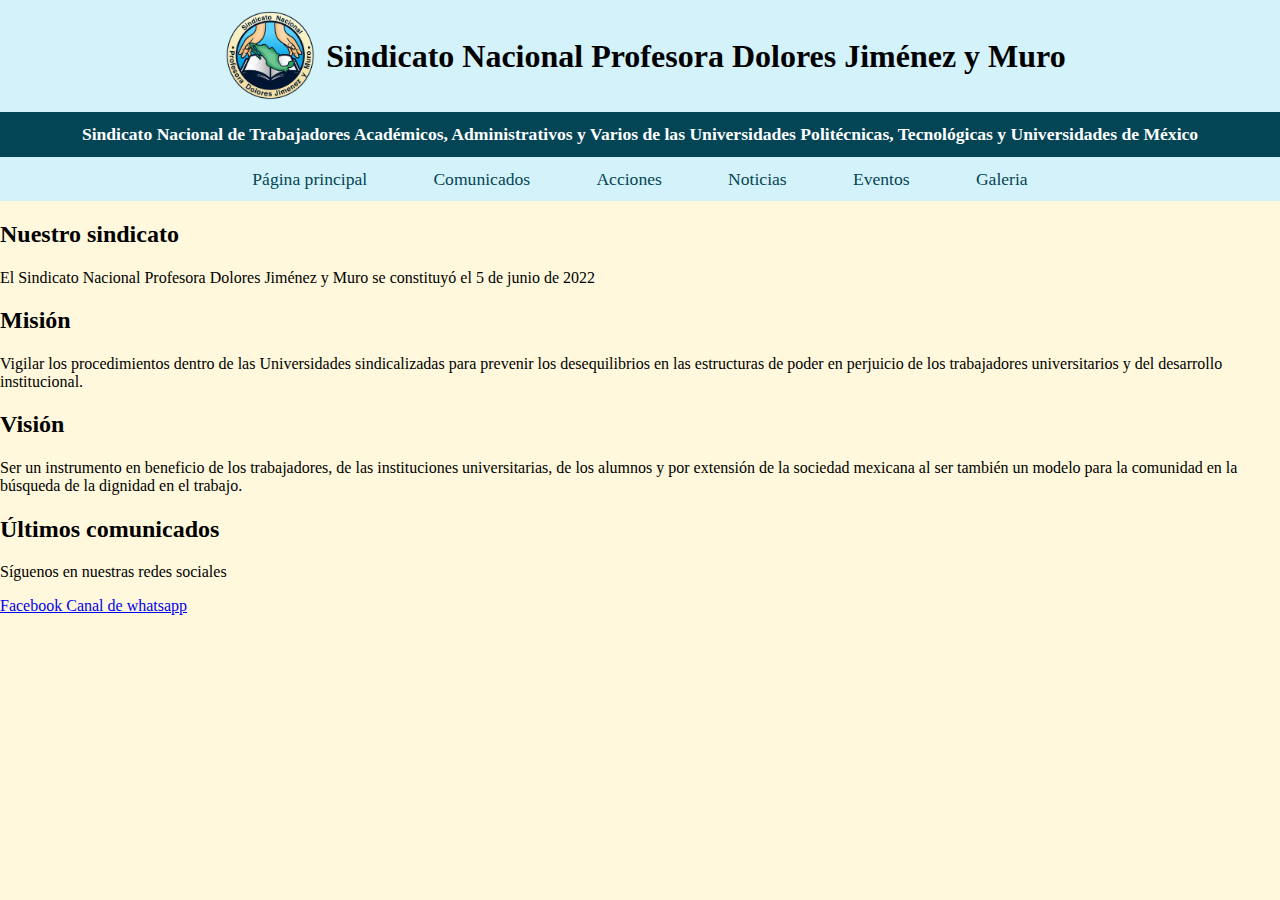
<file: index.html>
<!DOCTYPE html>
<html lang="es">
<head>
    <meta charset="UTF-8">
    <meta name="viewport" content="width=device-width, initial-scale=1.0">
    <title>Sindicato Nacional Profesora Dolores Jiménez y Muro</title>
    <link rel="preload" href="css/normalize.css" as="style">
    <link rel="stylesheet" href="css/normalize.css">
    <link rel="preload" href="css/styles.css" as="style">
    <link rel="stylesheet" href="css/styles.css">
</head>
<body>

    <header>   
        <img src="img/Logo.png" alt="" class="logo"> 
        <h1 class="encabezado"> Sindicato Nacional Profesora Dolores Jiménez y Muro </h1> 
    </header>

    <section>
        <h3 class="encabezado2"> Sindicato Nacional de Trabajadores Académicos, Administrativos y Varios de las Universidades Politécnicas, Tecnológicas y Universidades de México </h3> </section>
    
    <section class="nav_background"> <nav class="nav_principal container"> 
        <a href="index.html"> Página principal </a>
        <a href="comunicados.html"> Comunicados </a>
        <a href="acciones.html"> Acciones </a>
        <a href="noticias.html"> Noticias </a>
        <a href="eventos.html"> Eventos </a>
        <a href="galeria.html"> Galeria </a> </nav></section>

    <section> <h2> Nuestro sindicato </h2>
    <p> El Sindicato Nacional Profesora Dolores Jiménez y Muro se constituyó el 5 de junio de 2022 </p> </section>

    <section>
        <h2> Misión </h2>
        <p> Vigilar los procedimientos dentro de las Universidades sindicalizadas para prevenir los desequilibrios en las estructuras de poder en perjuicio de los trabajadores universitarios y del desarrollo institucional. </p> </section>
    
    <section>
        <h2> Visión </h2>
        <p> Ser un instrumento en beneficio de los trabajadores, de las instituciones universitarias, de los alumnos y por extensión de la sociedad mexicana al ser también un modelo para la comunidad en la búsqueda de la dignidad en el trabajo. </p>     </section>

    <section> 
        <h2> Últimos comunicados </h2> 
    </section>

    <footer>
        <p> Síguenos en nuestras redes sociales </p> 
        <a href="https://www.facebook.com/profile.php?id=100092730621606"> Facebook </a>
        <a href="https://whatsapp.com/channel/0029VaZXhLgDeON3XEcEO61n"> Canal de whatsapp </a> 
    </footer>



</body>
</html>
</file>
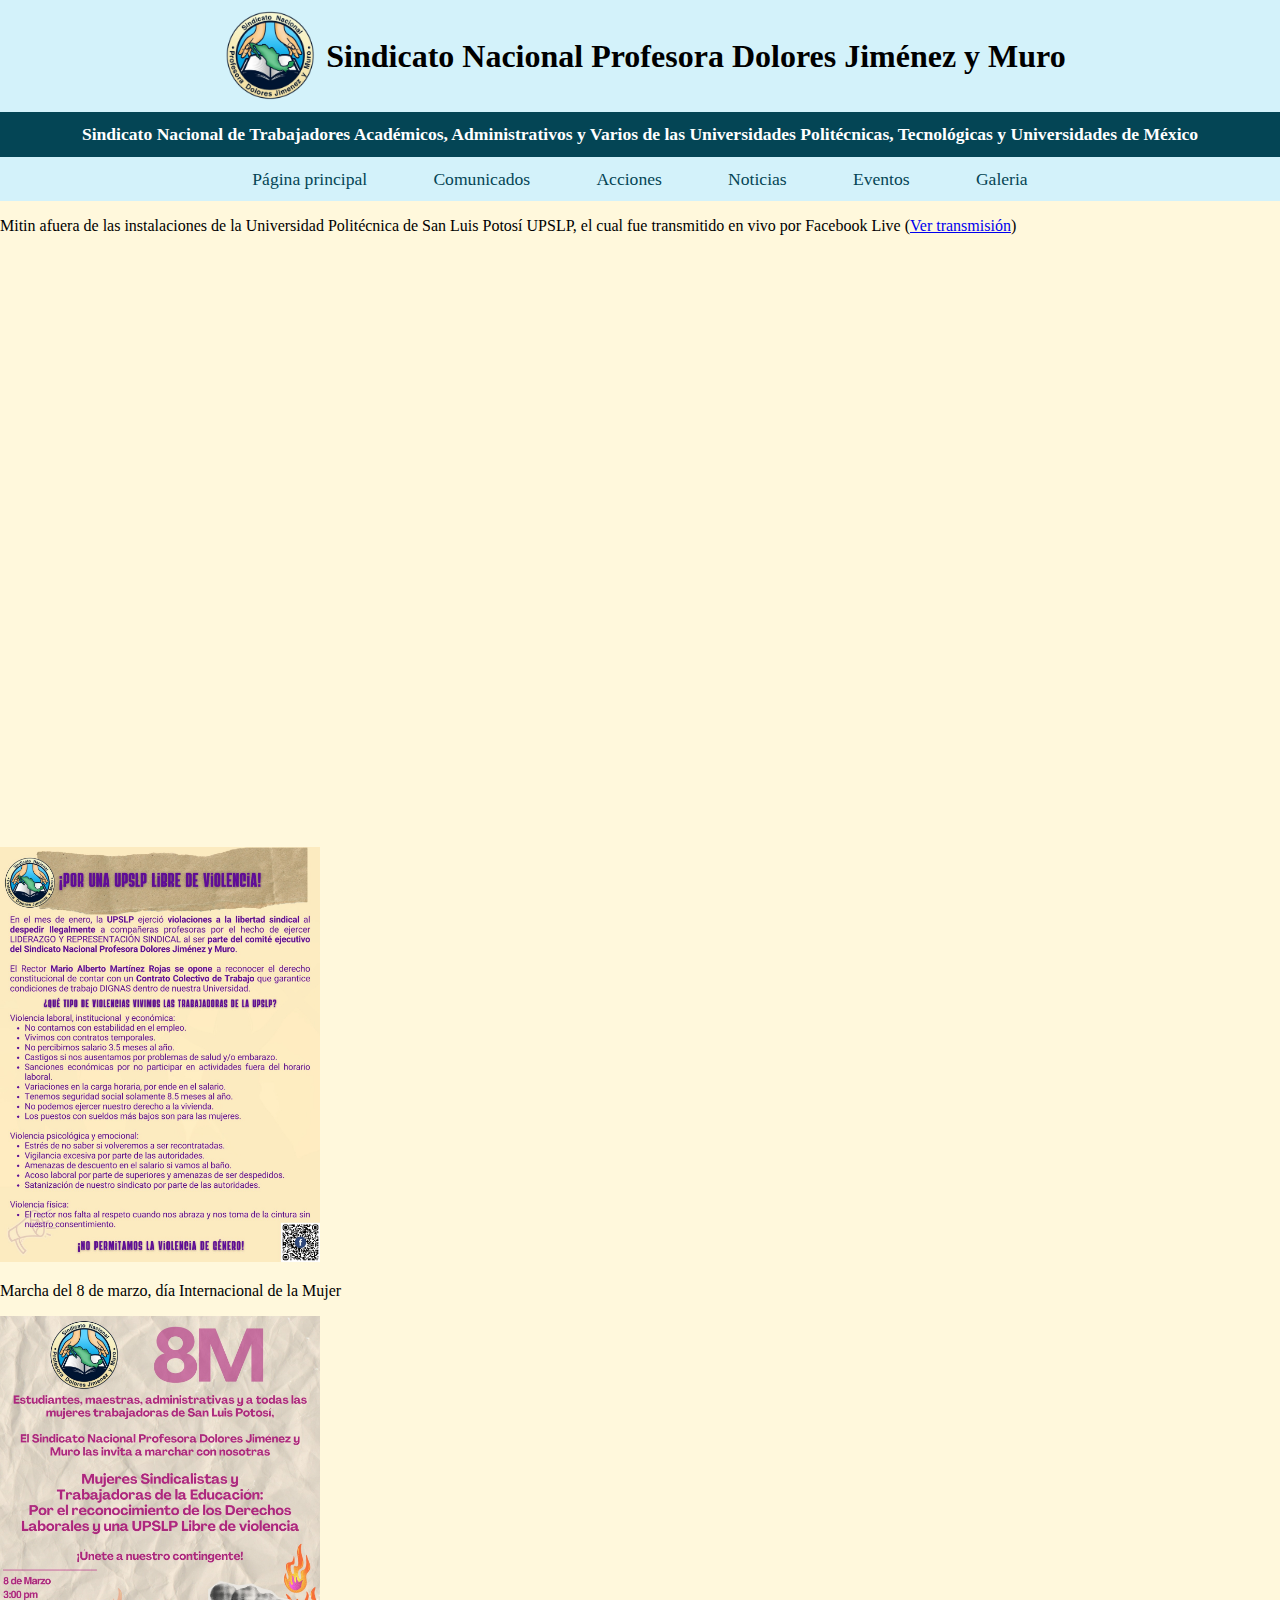
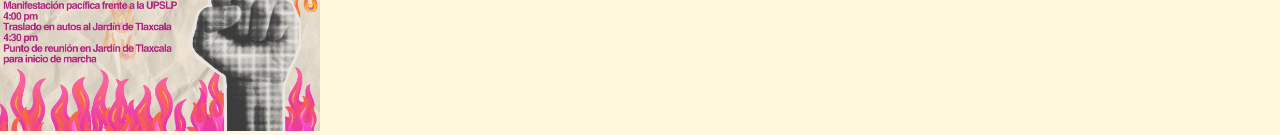
<file: acciones.html>
<!DOCTYPE html>
<html lang="es">
<head>
    <meta charset="UTF-8">
    <meta name="viewport" content="width=device-width, initial-scale=1.0">
    <title>Document</title>
    <link rel="preload" href="css/normalize.css" as="style">
    <link rel="stylesheet" href="css/normalize.css">
    <link rel="preload" href="css/styles.css" as="style">
    <link rel="stylesheet" href="css/styles.css">
</head>
<body>

    <header>   
        <img src="img/Logo.png" alt="" class="logo"> 
        <h1 class="encabezado"> Sindicato Nacional Profesora Dolores Jiménez y Muro </h1> 
    </header>

    <section>
        <h3 class="encabezado2"> Sindicato Nacional de Trabajadores Académicos, Administrativos y Varios de las Universidades Politécnicas, Tecnológicas y Universidades de México </h3> </section>

    <section class="nav_background"> <nav class="nav_principal container"> 
        <a href="index.html"> Página principal </a>
        <a href="comunicados.html"> Comunicados </a>
        <a href="acciones.html"> Acciones </a>
        <a href="noticias.html"> Noticias </a>
        <a href="eventos.html"> Eventos </a>
        <a href="galeria.html"> Galeria </a> </nav></section>
        
    <section> 
        <p>Mitin afuera de las instalaciones de la Universidad Politécnica de San Luis Potosí UPSLP, el cual fue transmitido en vivo por Facebook Live (<a href="https://fb.watch/rGABWENzKs/">Ver transmisión</a>)</p>
        <div>
        <iframe src="https://www.facebook.com/plugins/video.php?height=476&href=https%3A%2F%2Fwww.facebook.com%2F100092730621606%2Fvideos%2F1135488974474414%2F&show_text=true&width=267&t=0" width="267" height="591"  style="border:none;overflow:hidden" scrolling="no" frameborder="0" allowfullscreen="true" allow="autoplay; clipboard-write; encrypted-media; picture-in-picture; web-share" allowFullScreen="true"></iframe>
        <!-- <a href="galeria.html#mitin_8mar24"> Ver galería </a> --> </div>
        <img src="img/Mitin_8mar24.jpg" alt="" class="img_redu2">
    </section>

    <section>
        <p> Marcha del 8 de marzo, día Internacional de la Mujer </p>
        <!-- <a href="galeria.html#marcha_8mar24"> Ver galería </a> --> 
        <img src="img/8mar24.jpg" alt="" class="img_redu2">    </section>   

</body>
</html>
</file>
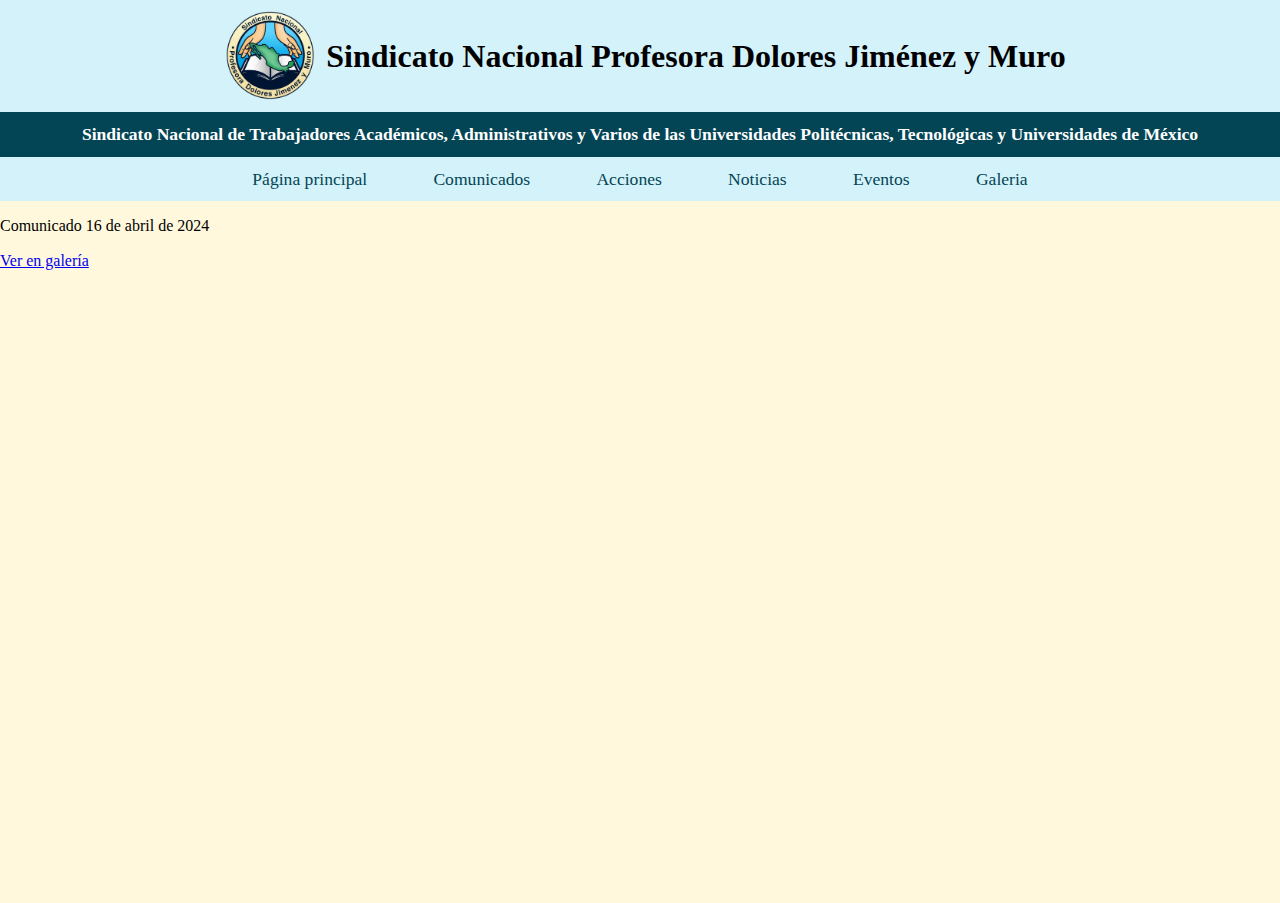
<file: comunicados.html>
<!DOCTYPE html>
<html lang="es">
<head>
    <meta charset="UTF-8">
    <meta name="viewport" content="width=device-width, initial-scale=1.0">
    <title>Document</title>
    <link rel="preload" href="css/normalize.css" as="style">
    <link rel="stylesheet" href="css/normalize.css">
    <link rel="preload" href="css/styles.css" as="style">
    <link rel="stylesheet" href="css/styles.css">
</head>
<body>

    <header>   
        <img src="img/Logo.png" alt="" class="logo">  
        <h1 class="encabezado"> Sindicato Nacional Profesora Dolores Jiménez y Muro </h1> 
    </header>

    <section>
        <h3 class="encabezado2"> Sindicato Nacional de Trabajadores Académicos, Administrativos y Varios de las Universidades Politécnicas, Tecnológicas y Universidades de México </h3> </section>

    <section class="nav_background"> <nav class="nav_principal container"> 
        <a href="index.html"> Página principal </a>
        <a href="comunicados.html"> Comunicados </a>
        <a href="acciones.html"> Acciones </a>
        <a href="noticias.html"> Noticias </a>
        <a href="eventos.html"> Eventos </a>
        <a href="galeria.html"> Galeria </a> </nav></section>


    <section>
        <p> Comunicado 16 de abril de 2024 </p>
        <a href="galeria.html#comunicados"> Ver en galería </a> 
        <div> <iframe src="https://www.facebook.com/plugins/post.php?href=https%3A%2F%2Fwww.facebook.com%2Fpermalink.php%3Fstory_fbid%3D320550147712670%26id%3D100092730621606&show_text=true&width=500&is_preview=true" width="500" height="628" style="border:none;overflow:hidden" scrolling="no" frameborder="0" allowfullscreen="true" allow="autoplay; clipboard-write; encrypted-media; picture-in-picture; web-share"></iframe> </div>
    </section>
    

</body>
</html>
</file>
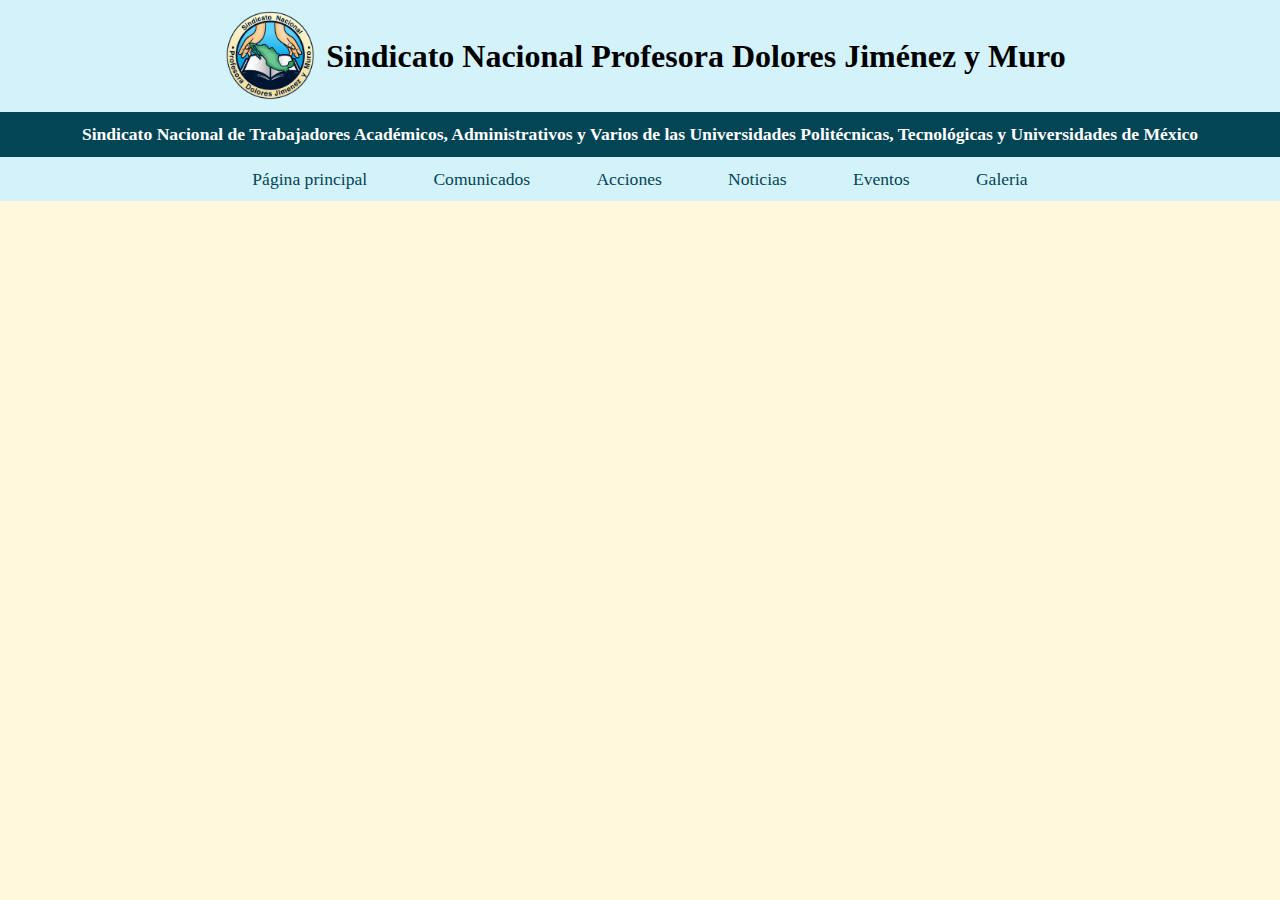
<file: documentacion.html>
<!DOCTYPE html>
<html lang="es">
<head>
    <meta charset="UTF-8">
    <meta name="viewport" content="width=device-width, initial-scale=1.0">
    <title>Document</title>
    <link rel="preload" href="css/normalize.css" as="style">
    <link rel="stylesheet" href="css/normalize.css">
    <link rel="preload" href="css/styles.css" as="style">
    <link rel="stylesheet" href="css/styles.css">
</head>
<body>
 
    <header>   
        <img src="img/Logo.png" alt="" class="logo">  
        <h1 class="encabezado"> Sindicato Nacional Profesora Dolores Jiménez y Muro </h1> 
    </header>

    <section>
        <h3 class="encabezado2"> Sindicato Nacional de Trabajadores Académicos, Administrativos y Varios de las Universidades Politécnicas, Tecnológicas y Universidades de México </h3> </section>


    <section class="nav_background"> <nav class="nav_principal container"> 
        <a href="index.html"> Página principal </a>
        <a href="comunicados.html"> Comunicados </a>
        <a href="acciones.html"> Acciones </a>
        <a href="noticias.html"> Noticias </a>
        <a href="eventos.html"> Eventos </a>
        <a href="galeria.html"> Galeria </a> </nav></section>


</body>
</html>
</file>
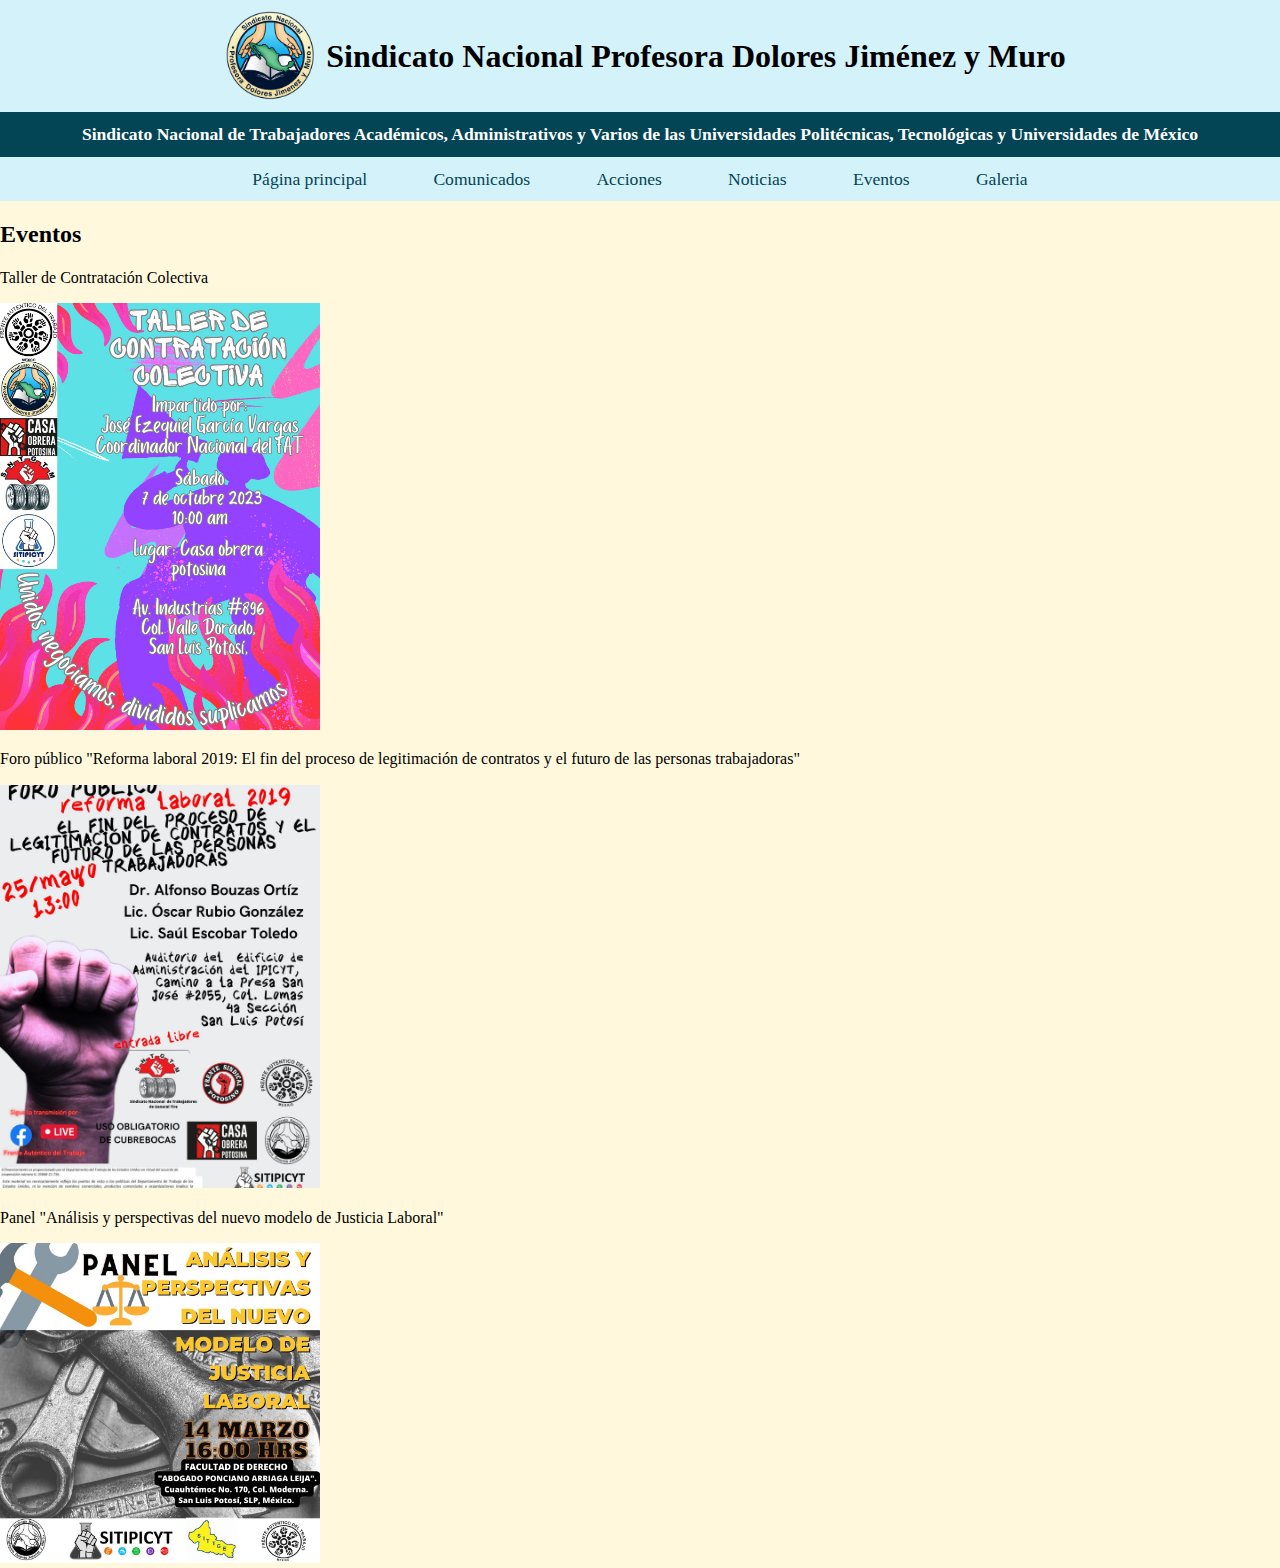
<file: eventos.html>
<!DOCTYPE html>
<html lang="es">
<head>
    <meta charset="UTF-8">
    <meta name="viewport" content="width=device-width, initial-scale=1.0">
    <title>Document</title>
    <link rel="preload" href="css/normalize.css" as="style">
    <link rel="stylesheet" href="css/normalize.css">
    <link rel="preload" href="css/styles.css" as="style">
    <link rel="stylesheet" href="css/styles.css">
</head>
<body>
 
    <header>   
        <img src="img/Logo.png" alt="" class="logo">  
        <h1 class="encabezado"> Sindicato Nacional Profesora Dolores Jiménez y Muro </h1> 
    </header>

    <section>
        <h3 class="encabezado2"> Sindicato Nacional de Trabajadores Académicos, Administrativos y Varios de las Universidades Politécnicas, Tecnológicas y Universidades de México </h3> </section>

    <section class="nav_background"> <nav class="nav_principal container"> 
        <a href="index.html"> Página principal </a>
        <a href="comunicados.html"> Comunicados </a>
        <a href="acciones.html"> Acciones </a>
        <a href="noticias.html"> Noticias </a>
        <a href="eventos.html"> Eventos </a>
        <a href="galeria.html"> Galeria </a> </nav></section>

    
    <h2> Eventos </h2> 

    <section> 
        <p> Taller de Contratación Colectiva </p>
        <img src="img/Taller_7oct23.jpeg" alt="" class="img_redu2"> 
    <!--    <a href="galeria.html#taller_7oct23"> Ver galería </a> -->
    </section>

    <section> 
        <p> Foro público "Reforma laboral 2019: El fin del proceso de legitimación de contratos y el futuro de las personas trabajadoras" </p>  
        <img src="img/Foro_25may23.jpg" alt="" class="img_redu2"> 
        <!--    <a href="galeria.html#foro_25may23"> Ver galería </a> -->
    </section>    

    <section> 
        <p> Panel "Análisis y perspectivas del nuevo modelo de Justicia Laboral" </p>
        <img src="img/Panel_14mar23.jpg" alt="" class="img_redu2"> 
        <!-- <a href="galeria.html#panel_14mar23"> Ver galería </a> -->
    </section>






</body>
</html>
</file>
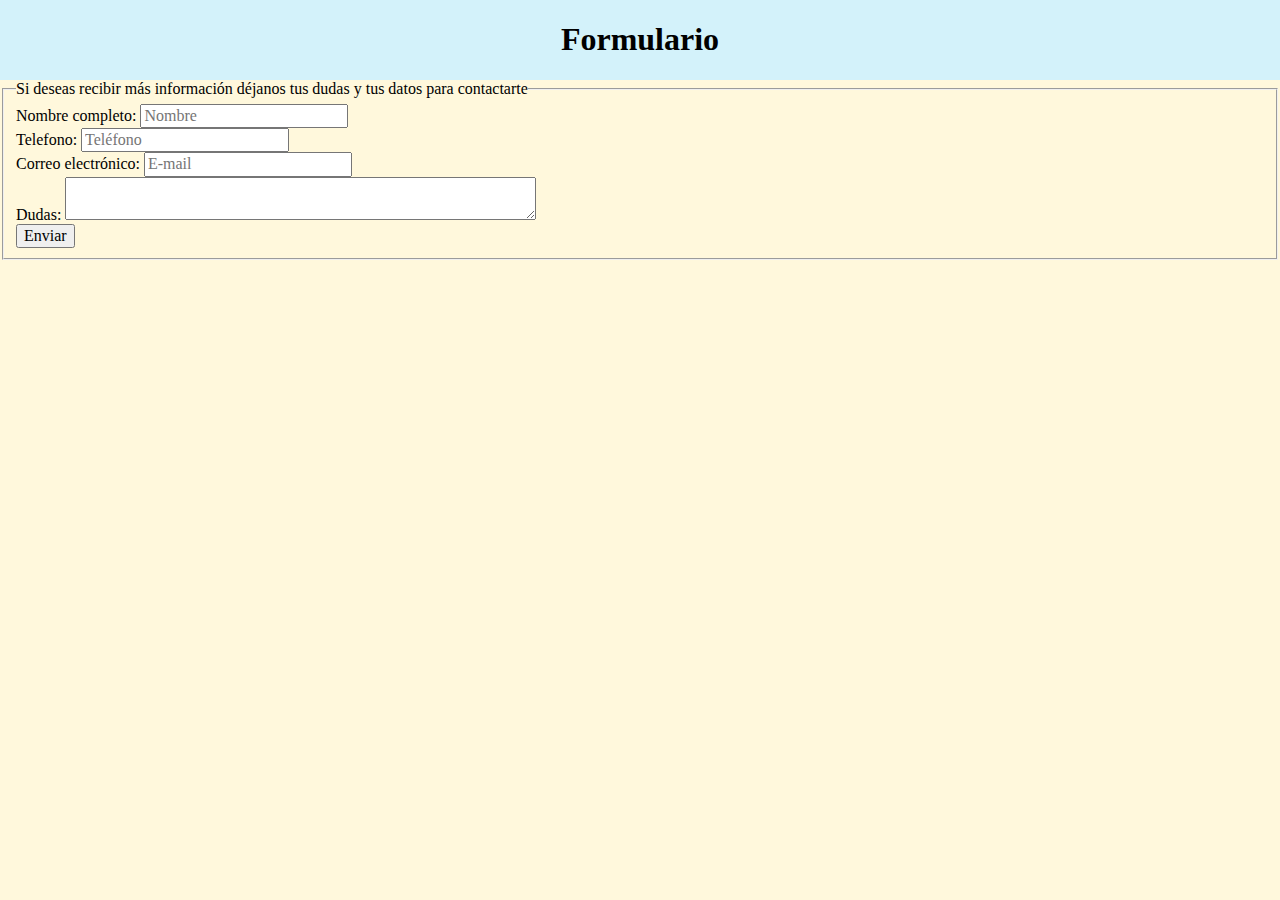
<file: formulario.html>
<!DOCTYPE html>
<html lang="es">
<head>
    <meta charset="UTF-8">
    <meta name="viewport" content="width=device-width, initial-scale=1.0">
    <title>Document</title>
    <link rel="preload" href="css/normalize.css" as="style">
    <link rel="stylesheet" href="css/normalize.css">
    <link rel="preload" href="css/styles.css" as="style">
    <link rel="stylesheet" href="css/styles.css">
</head>
<body>
    
    <header> <h1> Formulario </h1> </header>

    <section>  
        <form action="">  
            <fieldset> 
                <legend> Si deseas recibir más información déjanos tus dudas y tus datos para contactarte </legend>
                
                <div> <!-- Agrupar en "div" permite poner los campos de abajo hacia arriba en lugar de en la misma fila -->
                <label for=""> Nombre completo: </label>
                <input type="text"placeholder="Nombre">  </div>
                
                <div>
                <label for=""> Telefono: </label>
                <input type="tel" placeholder="Teléfono"> </div>

                <div>
                <label for=""> Correo electrónico: </label>
                <input type="email" placeholder="E-mail"> </div>

                <div>
                <label for=""> Dudas: </label>
                <textarea name="" id="" cols="50" rows="2"></textarea> </div>

                <div>
                <input type="submit" value="Enviar">
                <!-- <button> Enviar2 </button> -->  </div>

            </fieldset>
        </form>
    </section>

</body>
</html>
</file>
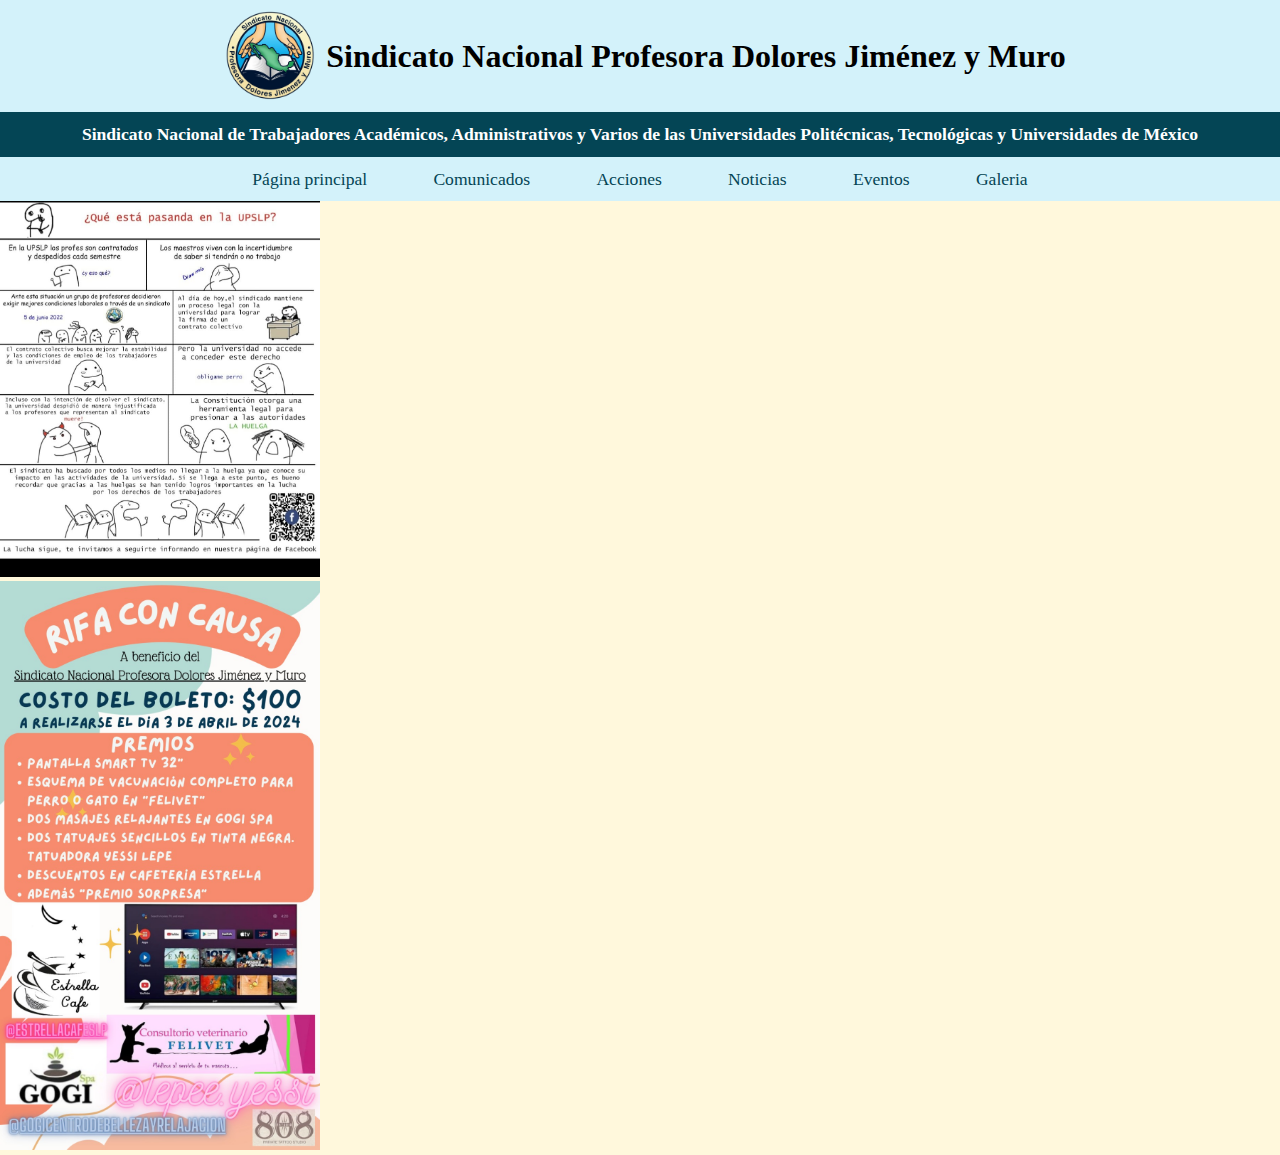
<file: galeria.html>
<!DOCTYPE html>
<html lang="es">
<head>
    <meta charset="UTF-8">
    <meta name="viewport" content="width=device-width, initial-scale=1.0">
    <title>Document</title>
    <link rel="preload" href="css/normalize.css" as="style">
    <link rel="stylesheet" href="css/normalize.css">
    <link rel="preload" href="css/styles.css" as="style">
    <link rel="stylesheet" href="css/styles.css">
</head>
<body>

    <header>   
        <img src="img/Logo.png" alt="" class="logo">  
        <h1 class="encabezado"> Sindicato Nacional Profesora Dolores Jiménez y Muro </h1> 
    </header>

    <section>
        <h3 class="encabezado2"> Sindicato Nacional de Trabajadores Académicos, Administrativos y Varios de las Universidades Politécnicas, Tecnológicas y Universidades de México </h3> </section>

    <section class="nav_background"> <nav class="nav_principal container"> 
        <a href="index.html"> Página principal </a>
        <a href="comunicados.html"> Comunicados </a>
        <a href="acciones.html"> Acciones </a>
        <a href="noticias.html"> Noticias </a>
        <a href="eventos.html"> Eventos </a>
        <a href="galeria.html"> Galeria </a> </nav></section>

    <section id="comunicados">
        <img src="img/comunicado1.jpg" alt=""  class="img_redu2">
    </section>    


    <section id="eventos">
        <img src="img/rifa.jpg" alt=""  class="img_redu2">
    </section> 

    

</body>
</html>
</file>
<file: css/styles.css>
:root {
    --negro:#000000;
    --azul1: #D3F2FA;
    --azul2: #044555;
    --dorado: #FFFED9; 
}

html { font-size: 62.5%; }
body { font-size: 16px; background-color:cornsilk ;  }

.img_redu2 { width: 20em; height: auto;}

header {display:flex; background-color: var(--azul1);  align-items: center; justify-content: center;}
.logo {width: 6em; height: auto; padding: 0.5em;}
.encabezado {font-size: 2em;} 
.encabezado2 {font-size: 1.1em; text-align: center; color: white; background-color: var(--azul2); margin-top: 0em; padding: 0.7em; margin-bottom: 0em;}

.container {max-width: 50em; margin: 0 auto;}
.nav_background { background-color: var(--azul1)}
.nav_principal {display: flex;  flex-direction: column; align-items: center; }
.nav_principal a {padding: 0.25em; color: var(--azul2); font-size:1.1em ;text-decoration: none;}
.nav_principal a:hover { background-color:var(--dorado); font-weight: bold;}

@media (min-width: 520px) {.nav_principal{flex-direction: row; justify-content: space-between;}.nav_principal a {padding: 0.7em;} }
</file>
